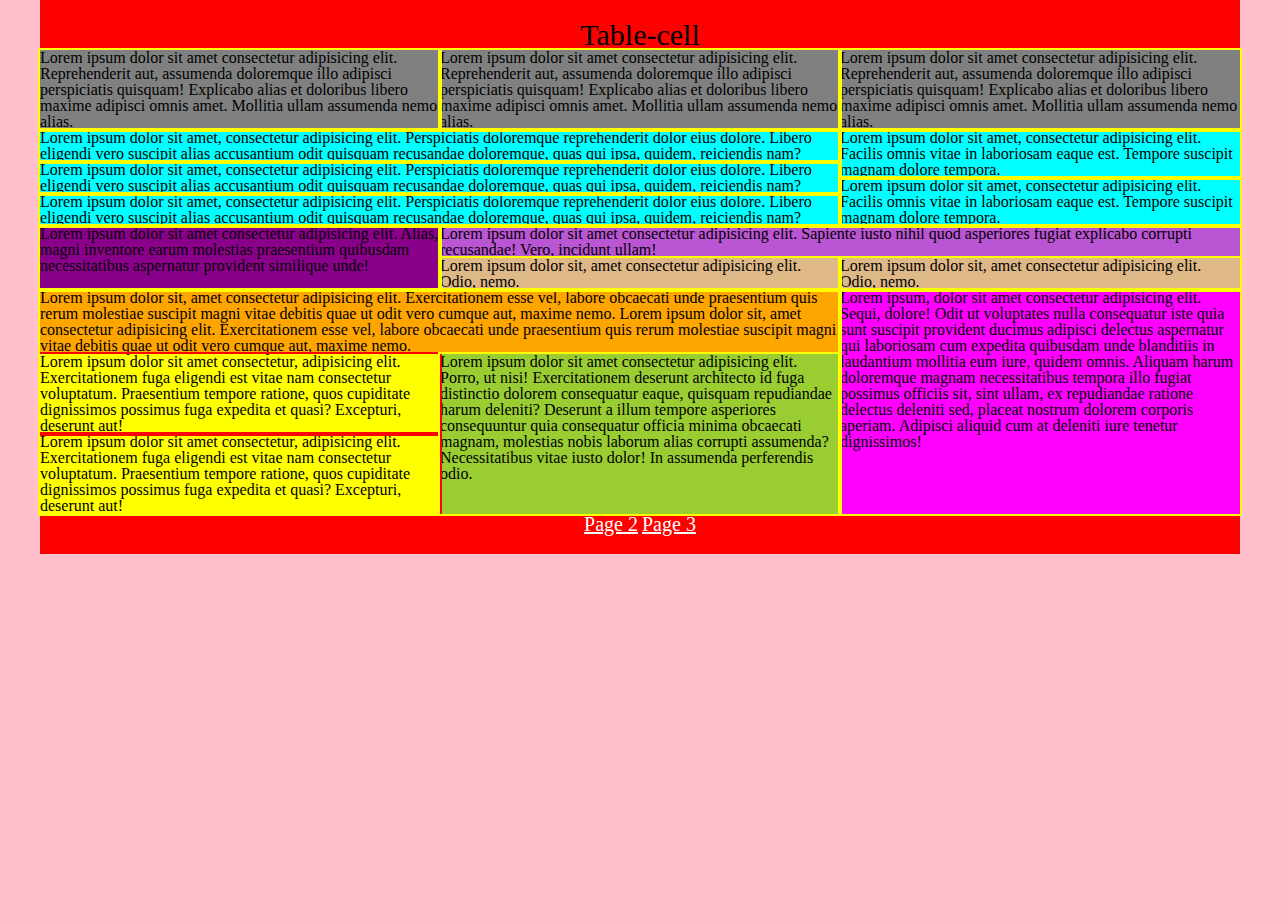
<file: index.html>
<!DOCTYPE html>
<html lang="en">
<head>
    <meta charset="UTF-8">
    <title>Document</title>
    <link rel="stylesheet" href="styles/styles.css">
</head>
<body class="tab_c"> 
    <div class="wrapper">
        <h1>Table-cell</h1>
        <div class="f_b">
            <div class="in_f">Lorem ipsum dolor sit amet consectetur adipisicing elit. Reprehenderit aut, assumenda doloremque illo adipisci perspiciatis quisquam! Explicabo alias et doloribus libero maxime adipisci omnis amet. Mollitia ullam assumenda nemo alias.</div>
            <div class="in_f">Lorem ipsum dolor sit amet consectetur adipisicing elit. Reprehenderit aut, assumenda doloremque illo adipisci perspiciatis quisquam! Explicabo alias et doloribus libero maxime adipisci omnis amet. Mollitia ullam assumenda nemo alias.</div>
            <div class="in_f">Lorem ipsum dolor sit amet consectetur adipisicing elit. Reprehenderit aut, assumenda doloremque illo adipisci perspiciatis quisquam! Explicabo alias et doloribus libero maxime adipisci omnis amet. Mollitia ullam assumenda nemo alias.</div>
        </div>
        <div class="s_b">
            <div class="in_s_l">
                <div class="in_s_l_k">Lorem ipsum dolor sit amet, consectetur adipisicing elit. Perspiciatis doloremque reprehenderit dolor eius dolore. Libero eligendi vero suscipit alias accusantium odit quisquam recusandae doloremque, quas qui ipsa, quidem, reiciendis nam?</div>
                <div class="in_s_l_k">Lorem ipsum dolor sit amet, consectetur adipisicing elit. Perspiciatis doloremque reprehenderit dolor eius dolore. Libero eligendi vero suscipit alias accusantium odit quisquam recusandae doloremque, quas qui ipsa, quidem, reiciendis nam?</div>
                <div class="in_s_l_k">Lorem ipsum dolor sit amet, consectetur adipisicing elit. Perspiciatis doloremque reprehenderit dolor eius dolore. Libero eligendi vero suscipit alias accusantium odit quisquam recusandae doloremque, quas qui ipsa, quidem, reiciendis nam?</div>
            </div>
            <div class="in_s_r">
                <div class="in_s_r_k">Lorem ipsum dolor sit amet, consectetur adipisicing elit. Facilis omnis vitae in laboriosam eaque est. Tempore suscipit magnam dolore tempora.</div>
                <div class="in_s_r_k">Lorem ipsum dolor sit amet, consectetur adipisicing elit. Facilis omnis vitae in laboriosam eaque est. Tempore suscipit magnam dolore tempora.</div>
            </div>
        </div>
        <div class="t_b">
            <div>
                <div class="in_t_l">
                    <div>Lorem ipsum dolor sit amet consectetur adipisicing elit. Alias, magni inventore earum molestias praesentium quibusdam necessitatibus aspernatur provident similique unde!</div>
                </div>
                <div class="in_t_r">
                    <div>Lorem ipsum dolor sit amet consectetur adipisicing elit. Sapiente iusto nihil quod asperiores fugiat explicabo corrupti recusandae! Vero, incidunt ullam!</div>
                    <div>
                        <div class="in_t_r_c">Lorem ipsum dolor sit, amet consectetur adipisicing elit. Odio, nemo.</div>
                        <div class="in_t_r_c">Lorem ipsum dolor sit, amet consectetur adipisicing elit. Odio, nemo.</div>
                    </div>
                </div>
            </div>
        </div>
        <div class="ff_b">
            <div class="in_f_l">
                <div>Lorem ipsum dolor sit, amet consectetur adipisicing elit. Exercitationem esse vel, labore obcaecati unde praesentium quis rerum molestiae suscipit magni vitae debitis quae ut odit vero cumque aut, maxime nemo. Lorem ipsum dolor sit, amet consectetur adipisicing elit. Exercitationem esse vel, labore obcaecati unde praesentium quis rerum molestiae suscipit magni vitae debitis quae ut odit vero cumque aut, maxime nemo.</div>
                <div >
                    <div class="in_f_l_l">
                        <div class="in_f_l_l_c">Lorem ipsum dolor sit amet consectetur, adipisicing elit. Exercitationem fuga eligendi est vitae nam consectetur voluptatum. Praesentium tempore ratione, quos cupiditate dignissimos possimus fuga expedita et quasi? Excepturi, deserunt aut!</div>
                        <div class="in_f_l_l_c">Lorem ipsum dolor sit amet consectetur, adipisicing elit. Exercitationem fuga eligendi est vitae nam consectetur voluptatum. Praesentium tempore ratione, quos cupiditate dignissimos possimus fuga expedita et quasi? Excepturi, deserunt aut!</div>
                    </div>
                    <div class="in_f_l_c">Lorem ipsum dolor sit amet consectetur adipisicing elit. Porro, ut nisi! Exercitationem deserunt architecto id fuga distinctio dolorem consequatur eaque, quisquam repudiandae harum deleniti? Deserunt a illum tempore asperiores consequuntur quia consequatur officia minima obcaecati magnam, molestias nobis laborum alias corrupti assumenda? Necessitatibus vitae iusto dolor! In assumenda perferendis odio.</div>
                </div>
            </div>
            <div class="in_f_r">Lorem ipsum, dolor sit amet consectetur adipisicing elit. Sequi, dolore! Odit ut voluptates nulla consequatur iste quia sunt suscipit provident ducimus adipisci delectus aspernatur qui laboriosam cum expedita quibusdam unde blanditiis in laudantium mollitia eum iure, quidem omnis. Aliquam harum doloremque magnam necessitatibus tempora illo fugiat possimus officiis sit, sint ullam, ex repudiandae ratione delectus deleniti sed, placeat nostrum dolorem corporis aperiam. Adipisci aliquid cum at deleniti iure tenetur dignissimos!</div>
        </div>
        <div class="nextPage">
            <a href="page2/page2.html" class="link">Page 2</a>
            <a href="page3/page3.html" class="link">Page 3</a>
        </div>
    </div>
</body>
</html>
</file>
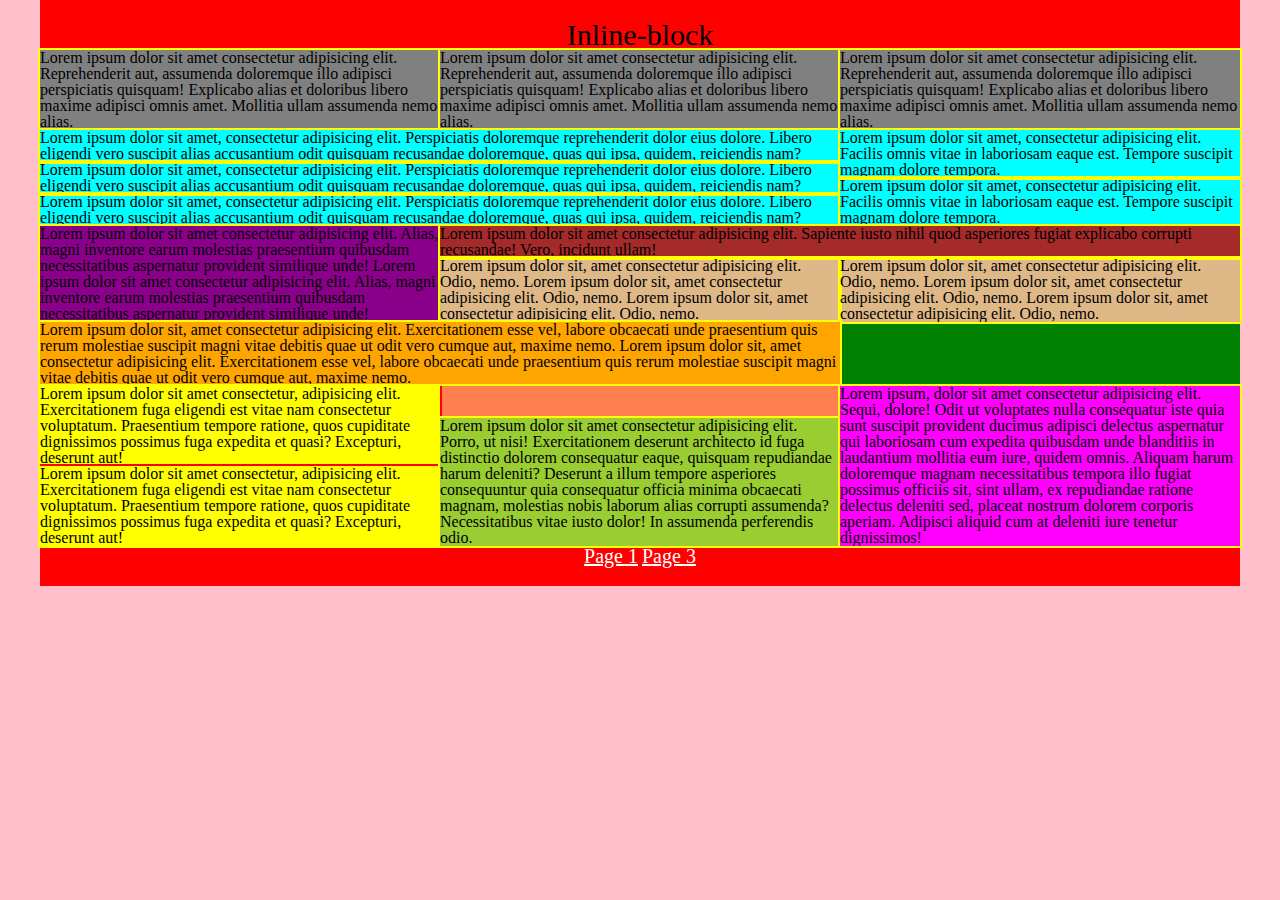
<file: page2/page2.html>
<!DOCTYPE html>
<html lang="en">
<head>
    <meta charset="UTF-8">
    <title>Document</title>
    <link rel="stylesheet" href="../styles/styles.css">
</head>
<body class="inline_b"> 
    <div class="wrapper">
        <h1>Inline-block</h1>
        <div class="f_b">
            <div class="in_f">Lorem ipsum dolor sit amet consectetur adipisicing elit. Reprehenderit aut, assumenda doloremque illo adipisci perspiciatis quisquam! Explicabo alias et doloribus libero maxime adipisci omnis amet. Mollitia ullam assumenda nemo alias.</div>
            <div class="in_f">Lorem ipsum dolor sit amet consectetur adipisicing elit. Reprehenderit aut, assumenda doloremque illo adipisci perspiciatis quisquam! Explicabo alias et doloribus libero maxime adipisci omnis amet. Mollitia ullam assumenda nemo alias.</div>
            <div class="in_f">Lorem ipsum dolor sit amet consectetur adipisicing elit. Reprehenderit aut, assumenda doloremque illo adipisci perspiciatis quisquam! Explicabo alias et doloribus libero maxime adipisci omnis amet. Mollitia ullam assumenda nemo alias.</div>
        </div>
        <div class="s_b">
            <div class="in_s_l">
                <div class="in_s_l_k">Lorem ipsum dolor sit amet, consectetur adipisicing elit. Perspiciatis doloremque reprehenderit dolor eius dolore. Libero eligendi vero suscipit alias accusantium odit quisquam recusandae doloremque, quas qui ipsa, quidem, reiciendis nam?</div>
                <div class="in_s_l_k">Lorem ipsum dolor sit amet, consectetur adipisicing elit. Perspiciatis doloremque reprehenderit dolor eius dolore. Libero eligendi vero suscipit alias accusantium odit quisquam recusandae doloremque, quas qui ipsa, quidem, reiciendis nam?</div>
                <div class="in_s_l_k">Lorem ipsum dolor sit amet, consectetur adipisicing elit. Perspiciatis doloremque reprehenderit dolor eius dolore. Libero eligendi vero suscipit alias accusantium odit quisquam recusandae doloremque, quas qui ipsa, quidem, reiciendis nam?</div>
            </div>
            <div class="in_s_r">
                <div class="in_s_r_k">Lorem ipsum dolor sit amet, consectetur adipisicing elit. Facilis omnis vitae in laboriosam eaque est. Tempore suscipit magnam dolore tempora.</div>
                <div class="in_s_r_k">Lorem ipsum dolor sit amet, consectetur adipisicing elit. Facilis omnis vitae in laboriosam eaque est. Tempore suscipit magnam dolore tempora.</div>
            </div>
        </div>
        <div class="t_b">
                <div class="in_t_l">
                     Lorem ipsum dolor sit amet consectetur adipisicing elit. Alias, magni inventore earum molestias praesentium quibusdam necessitatibus aspernatur provident similique unde! Lorem ipsum dolor sit amet consectetur adipisicing elit. Alias, magni inventore earum molestias praesentium quibusdam necessitatibus aspernatur provident similique unde!
                </div>
                <div class="in_t_r">
                    <div class="in_t_r_l">Lorem ipsum dolor sit amet consectetur adipisicing elit. Sapiente iusto nihil quod asperiores fugiat explicabo corrupti recusandae! Vero, incidunt ullam!</div>
                    <div class="in_t_r_c">
                        <div class="in_t_r_c_c">Lorem ipsum dolor sit, amet consectetur adipisicing elit. Odio, nemo. Lorem ipsum dolor sit, amet consectetur adipisicing elit. Odio, nemo. Lorem ipsum dolor sit, amet consectetur adipisicing elit. Odio, nemo.</div>
                        <div class="in_t_r_c_c">Lorem ipsum dolor sit, amet consectetur adipisicing elit. Odio, nemo. Lorem ipsum dolor sit, amet consectetur adipisicing elit. Odio, nemo. Lorem ipsum dolor sit, amet consectetur adipisicing elit. Odio, nemo.</div>
                    </div>
                </div>
        </div>
        <div class="ff_b">
            <div class="in_f_l">
                <div class="in_f_l_o">Lorem ipsum dolor sit, amet consectetur adipisicing elit. Exercitationem esse vel, labore obcaecati unde praesentium quis rerum molestiae suscipit magni vitae debitis quae ut odit vero cumque aut, maxime nemo. Lorem ipsum dolor sit, amet consectetur adipisicing elit. Exercitationem esse vel, labore obcaecati unde praesentium quis rerum molestiae suscipit magni vitae debitis quae ut odit vero cumque aut, maxime nemo.</div>
                <div class="in_f_l_p">    
                <div class="in_f_l_l">
                        <div class="in_f_l_l_c">Lorem ipsum dolor sit amet consectetur, adipisicing elit. Exercitationem fuga eligendi est vitae nam consectetur voluptatum. Praesentium tempore ratione, quos cupiditate dignissimos possimus fuga expedita et quasi? Excepturi, deserunt aut!</div>
                        <div class="in_f_l_l_c">Lorem ipsum dolor sit amet consectetur, adipisicing elit. Exercitationem fuga eligendi est vitae nam consectetur voluptatum. Praesentium tempore ratione, quos cupiditate dignissimos possimus fuga expedita et quasi? Excepturi, deserunt aut!</div>
                    </div>
                    <div class="in_f_l_c">Lorem ipsum dolor sit amet consectetur adipisicing elit. Porro, ut nisi! Exercitationem deserunt architecto id fuga distinctio dolorem consequatur eaque, quisquam repudiandae harum deleniti? Deserunt a illum tempore asperiores consequuntur quia consequatur officia minima obcaecati magnam, molestias nobis laborum alias corrupti assumenda? Necessitatibus vitae iusto dolor! In assumenda perferendis odio.</div>
                </div>
            </div>
            <div class="in_f_r">Lorem ipsum, dolor sit amet consectetur adipisicing elit. Sequi, dolore! Odit ut voluptates nulla consequatur iste quia sunt suscipit provident ducimus adipisci delectus aspernatur qui laboriosam cum expedita quibusdam unde blanditiis in laudantium mollitia eum iure, quidem omnis. Aliquam harum doloremque magnam necessitatibus tempora illo fugiat possimus officiis sit, sint ullam, ex repudiandae ratione delectus deleniti sed, placeat nostrum dolorem corporis aperiam. Adipisci aliquid cum at deleniti iure tenetur dignissimos!</div>
        </div>
        <div class="nextPage">
            <a href="../index.html" class="link">Page 1</a>
            <a href="../page3/page3.html" class="link">Page 3</a>
        </div>
    </div>
</body>
</html>
</file>
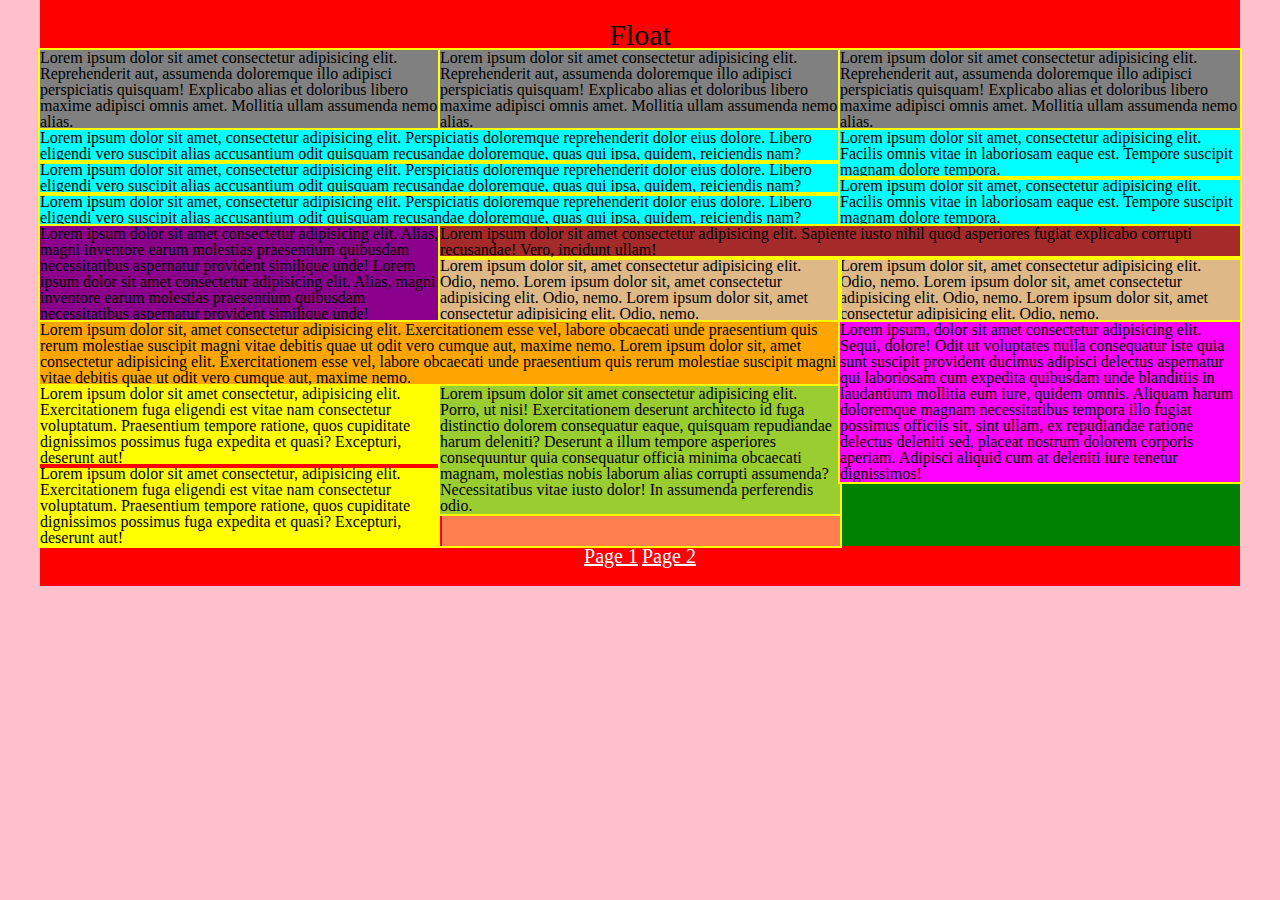
<file: page3/page3.html>
<!DOCTYPE html>
<html lang="en">
<head>
    <meta charset="UTF-8">
    <title>Document</title>
    <link rel="stylesheet" href="../styles/styles.css">
</head>
<body class="float_b"> 
    <div class="wrapper">
        <h1>Float</h1>
        <div class="f_b">
            <div class="in_f">Lorem ipsum dolor sit amet consectetur adipisicing elit. Reprehenderit aut, assumenda doloremque illo adipisci perspiciatis quisquam! Explicabo alias et doloribus libero maxime adipisci omnis amet. Mollitia ullam assumenda nemo alias.</div>
            <div class="in_f">Lorem ipsum dolor sit amet consectetur adipisicing elit. Reprehenderit aut, assumenda doloremque illo adipisci perspiciatis quisquam! Explicabo alias et doloribus libero maxime adipisci omnis amet. Mollitia ullam assumenda nemo alias.</div>
            <div class="in_f">Lorem ipsum dolor sit amet consectetur adipisicing elit. Reprehenderit aut, assumenda doloremque illo adipisci perspiciatis quisquam! Explicabo alias et doloribus libero maxime adipisci omnis amet. Mollitia ullam assumenda nemo alias.</div>
            <div class="clear"></div>        
        </div>
        <div class="s_b">
            <div class="in_s_l">
                <div class="in_s_l_k">Lorem ipsum dolor sit amet, consectetur adipisicing elit. Perspiciatis doloremque reprehenderit dolor eius dolore. Libero eligendi vero suscipit alias accusantium odit quisquam recusandae doloremque, quas qui ipsa, quidem, reiciendis nam?</div>
                <div class="in_s_l_k">Lorem ipsum dolor sit amet, consectetur adipisicing elit. Perspiciatis doloremque reprehenderit dolor eius dolore. Libero eligendi vero suscipit alias accusantium odit quisquam recusandae doloremque, quas qui ipsa, quidem, reiciendis nam?</div>
                <div class="in_s_l_k">Lorem ipsum dolor sit amet, consectetur adipisicing elit. Perspiciatis doloremque reprehenderit dolor eius dolore. Libero eligendi vero suscipit alias accusantium odit quisquam recusandae doloremque, quas qui ipsa, quidem, reiciendis nam?</div>
                
            </div>
            <div class="in_s_r">
                <div class="in_s_r_k">Lorem ipsum dolor sit amet, consectetur adipisicing elit. Facilis omnis vitae in laboriosam eaque est. Tempore suscipit magnam dolore tempora.</div>
                <div class="in_s_r_k">Lorem ipsum dolor sit amet, consectetur adipisicing elit. Facilis omnis vitae in laboriosam eaque est. Tempore suscipit magnam dolore tempora.</div>
            </div>
            <div class="clear"></div>
        </div>
        <div class="t_b">
            <div class="in_t_l">
                 Lorem ipsum dolor sit amet consectetur adipisicing elit. Alias, magni inventore earum molestias praesentium quibusdam necessitatibus aspernatur provident similique unde! Lorem ipsum dolor sit amet consectetur adipisicing elit. Alias, magni inventore earum molestias praesentium quibusdam necessitatibus aspernatur provident similique unde!
            </div>
            <div class="in_t_r">
                <div class="in_t_r_l">Lorem ipsum dolor sit amet consectetur adipisicing elit. Sapiente iusto nihil quod asperiores fugiat explicabo corrupti recusandae! Vero, incidunt ullam!</div>
                <div class="in_t_r_c">
                    <div class="in_t_r_c_c">Lorem ipsum dolor sit, amet consectetur adipisicing elit. Odio, nemo. Lorem ipsum dolor sit, amet consectetur adipisicing elit. Odio, nemo. Lorem ipsum dolor sit, amet consectetur adipisicing elit. Odio, nemo.</div>
                    <div class="in_t_r_c_c">Lorem ipsum dolor sit, amet consectetur adipisicing elit. Odio, nemo. Lorem ipsum dolor sit, amet consectetur adipisicing elit. Odio, nemo. Lorem ipsum dolor sit, amet consectetur adipisicing elit. Odio, nemo.</div>
                </div>
            </div>
            <div class="clear"></div>
        </div>
        <div class="ff_b">
            <div class="in_f_l">
                <div>Lorem ipsum dolor sit, amet consectetur adipisicing elit. Exercitationem esse vel, labore obcaecati unde praesentium quis rerum molestiae suscipit magni vitae debitis quae ut odit vero cumque aut, maxime nemo. Lorem ipsum dolor sit, amet consectetur adipisicing elit. Exercitationem esse vel, labore obcaecati unde praesentium quis rerum molestiae suscipit magni vitae debitis quae ut odit vero cumque aut, maxime nemo.</div>
                <div class="in_f_l_p">
                    <div class="in_f_l_l">
                        <div class="in_f_l_l_c">Lorem ipsum dolor sit amet consectetur, adipisicing elit. Exercitationem fuga eligendi est vitae nam consectetur voluptatum. Praesentium tempore ratione, quos cupiditate dignissimos possimus fuga expedita et quasi? Excepturi, deserunt aut!</div>
                        <div class="in_f_l_l_c">Lorem ipsum dolor sit amet consectetur, adipisicing elit. Exercitationem fuga eligendi est vitae nam consectetur voluptatum. Praesentium tempore ratione, quos cupiditate dignissimos possimus fuga expedita et quasi? Excepturi, deserunt aut!</div>
                    </div>
                    <div class="in_f_l_c">Lorem ipsum dolor sit amet consectetur adipisicing elit. Porro, ut nisi! Exercitationem deserunt architecto id fuga distinctio dolorem consequatur eaque, quisquam repudiandae harum deleniti? Deserunt a illum tempore asperiores consequuntur quia consequatur officia minima obcaecati magnam, molestias nobis laborum alias corrupti assumenda? Necessitatibus vitae iusto dolor! In assumenda perferendis odio.</div>
                </div>
            </div>
            <div class="in_f_r">Lorem ipsum, dolor sit amet consectetur adipisicing elit. Sequi, dolore! Odit ut voluptates nulla consequatur iste quia sunt suscipit provident ducimus adipisci delectus aspernatur qui laboriosam cum expedita quibusdam unde blanditiis in laudantium mollitia eum iure, quidem omnis. Aliquam harum doloremque magnam necessitatibus tempora illo fugiat possimus officiis sit, sint ullam, ex repudiandae ratione delectus deleniti sed, placeat nostrum dolorem corporis aperiam. Adipisci aliquid cum at deleniti iure tenetur dignissimos!</div>
            <div class="clear"></div>
        </div>
        <div class="nextPage">
            <a href="../index.html" class="link">Page 1</a>
            <a href="../page2/page2.html" class="link">Page 2</a>
        </div>
    </div>
</body>
</html>
</file>
<file: styles/styles.css>
html, body, div, span, applet, object, iframe,
h1, h2, h3, h4, h5, h6, p, blockquote, pre,
a, abbr, acronym, address, big, cite, code,
del, dfn, em, img, ins, kbd, q, s, samp,
small, strike, strong, sub, sup, tt, var,
b, u, i, center,
dl, dt, dd, ol, ul, li,
fieldset, form, label, legend,
table, caption, tbody, tfoot, thead, tr, th, td,
article, aside, canvas, details, embed, 
figure, figcaption, footer, header, hgroup, 
menu, nav, output, ruby, section, summary,
time, mark, audio, video {
	margin: 0;
	padding: 0;
	border: 0;
	font-size: 100%;
	font: inherit;
	vertical-align: baseline;
}
/* HTML5 display-role reset for older browsers */
article, aside, details, figcaption, figure, 
footer, header, hgroup, menu, nav, section {
	display: block;
}
body {
	line-height: 1;
}
ol, ul {
	list-style: none;
}
blockquote, q {
	quotes: none;
}
blockquote:before, blockquote:after,
q:before, q:after {
	content: '';
	content: none;
}
table {
	border-collapse: collapse;
	border-spacing: 0;
}
body{
    background: pink;
}
h1{
    font-size: 30px;
    text-align: center;
}
.wrapper{
    background: red;
    width: 1200px;
    margin: 0 auto;
    padding: 20px 0;
}
.f_b{
    background: white;
    font-size: 0px;
}
.in_f{
    width: 400px;
    background: grey;
    outline: 2px solid yellow;
}
.tab_c .in_f{
    display: table-cell;
    font-size: 16px;
}
.s_b{
    background: orange;
    font-size: 0px;
}
.in_s_l{
    width: 800px;
    background: aqua;
    outline: 2px solid yellow;
}
.tab_c .in_s_l{
    display: table-cell;
    font-size: 16px;
}
.in_s_l_k{
    outline: 2px solid yellow;
}
.in_s_r_k{
    outline: 2px solid yellow;
}
.in_s_r{
    width: 400px;
    background: aqua;
    outline: 2px solid yellow;
}
.tab_c .in_s_r{
    display: table-cell;
    font-size: 16px;
}
.t_b{
    background: yellow;
    font-size: 0px;
}
.in_t_l{
    width: 400px;
    background: darkmagenta; 
    outline: 2px solid yellow;
}
.tab_c .in_t_l{
    display: table-cell;
    font-size: 16px;
}
.in_t_r{
    width: 800px;
    background: mediumorchid;
    outline: 2px solid yellow;
}
.tab_c .in_t_r{
    display: table-cell;
    font-size: 16px;
}
.in_t_r_l{
    width: 800px;
    background: brown;
    outline: 2px solid yellow;
}
.in_t_r_c{
    width: 800px;
    background: burlywood;
    outline: 2px solid yellow;
    font-size: 0px;
}
.in_t_r_c_c{
    width: 400px;
    outline: 2px solid yellow;
}
.tab_c .in_t_r_c{
    display: table-cell;
    font-size: 16px;
}
.ff_b{
    background: green;
    font-size: 0px;
}
.in_f_l{
    width: 800px;
    background: orange;
    outline: 2px solid yellow;
}
.tab_c .in_f_l{
    display: table-cell;
    font-size: 16px;
}
.in_f_r{
    width: 400px;
    background: fuchsia;
    outline: 2px solid yellow;
}
.tab_c .in_f_r{
    display: table-cell;
    font-size: 16px;
}
.in_f_l_l{
    width: 400px;
    background: yellow;
    outline: 2px solid red;
}
.in_f_l_p{
    font-size: 0px;
    outline: 2px solid yellow;
    background: coral;

}
.tab_c .in_f_l_l{
    display: table-cell;
    font-size: 16px;
}
.in_f_l_c{
    width: 400px;
    background: yellowgreen;
    outline: 2px solid yellow;
}
.tab_c .in_f_l_c{
    display: table-cell;
    font-size: 16px;
}
.in_f_l_l_c{
    width: 400px;
    background: yellow;
    outline: 2px solid red; 
}
.inline_b .in_f{
    display: inline-block;
    font-size: 16px;
}
.inline_b .in_s_l{
    display: inline-block;
    font-size: 16px;
}
.inline_b .in_s_r{
    display: inline-block;
    font-size: 16px;
}
.inline_b .in_t_l{
    display: inline-block;
    font-size: 16px;
}

.inline_b .in_t_r{
    display: inline-block;
    font-size: 16px;
}
.inline_b .in_t_r_l{
    display: inline-block;
    font-size: 16px;
}

.inline_b .in_t_r_c_c{
    display: inline-block;
    font-size: 16px;
}
.inline_b .in_f_l{
    display: inline-block;
    font-size: 16px;
}
.inline_b .in_f_r{
    display: inline-block;
    font-size: 16px;
}
.inline_b .in_f_l_l{
    display: inline-block;
    font-size: 16px;
}
.inline_b .in_f_l_c{
    display: inline-block;
    font-size: 16px;
}
.inline_b .in_f_l_l_c{
    display: inline-block;
}
.nextPage{
    text-align: center;
}
.link{
    color: white;
    font-size: 20px;
}
.float_b .in_f{
    float: left;
    font-size: 16px;
}
.clear{
    clear: both;
}
.float_b .in_s_l{
    float: left;
    font-size: 16px;
}
.float_b .in_s_r{
    float: right;
    font-size: 16px;
}
.float_b .in_t_l{
    float: left;
    font-size: 16px;
}
.float_b .in_t_r{
    float: right;
    font-size: 16px;
}
.float_b .in_t_r_c{
    float: right;
    font-size: 16px;
}
.float_b .in_t_r_c_c{
    float: right;
    font-size: 16px;
}

.float_b .in_f_l{
    float: left;
    font-size: 16px;
}
.float_b .in_f_r{
    float: right;
    font-size: 16px;
}
.float_b .in_f_l_p{
    float: left;
    font-size: 16px;
}
.float_b .in_f_l_l{
    float: left;
    font-size: 16px;
}
.float_b .in_f_l_c{
    float: left;
    font-size: 16px;
}
</file>
